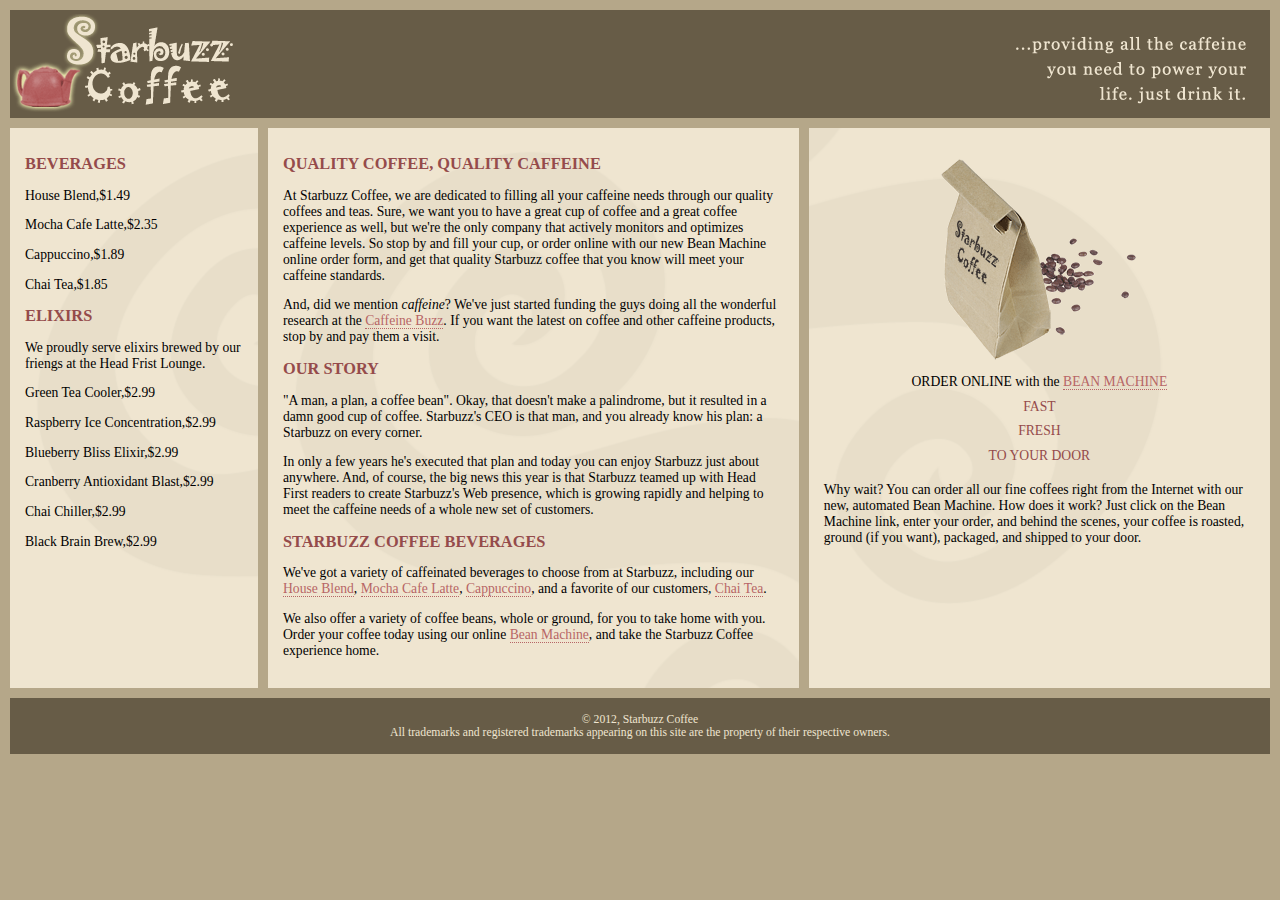
<file: csstable/index.html>
<!DOCTYPE html>
<html>
  <head>
    <meta charset="utf-8">
    <title>Starbuzz Coffee</title>
    <link rel="stylesheet" type="text/css" href="starbuzz.css">
  </head> 

  <body>
    <header class="top">
      <img id="headerLogo" src="images/headerLogo.gif" alt="Starbuzz Coffee logo image">
      <img id="headerSlogan" src="images/headerSlogan.gif" alt="Providing all the caffeine you need to power your life.">
    </header>
<div id="tablecontainer">
	<div id="tableRow">
    <section id="drinks">
    <h1>BEVERAGES</h1>
    <P>House Blend,$1.49</P>
    <p>Mocha Cafe Latte,$2.35</p>
    <p>Cappuccino,$1.89</p>
    <p>Chai Tea,$1.85</p>
    <h1>ELIXIRS</h1>
    <p>
    We proudly serve elixirs brewed by our friengs at the Head Frist Lounge.
    </p>
    <p>Green Tea Cooler,$2.99</p>
    <p>Raspberry Ice Concentration,$2.99</p>
    <p>Blueberry Bliss Elixir,$2.99</p>
	<p>Cranberry Antioxidant Blast,$2.99</p>
    <p>Chai Chiller,$2.99</p>
    <p>Black Brain Brew,$2.99</p>
    </section>
    <section id="main">
      <h1>QUALITY COFFEE, QUALITY CAFFEINE</h1>
      <p>
        At Starbuzz Coffee, we are dedicated to filling all your  caffeine needs through our 
        quality coffees and teas. Sure, we want you to have a great cup of coffee and a great 
        coffee experience as well, but we're the only company that actively monitors and 
        optimizes caffeine levels. So stop by and fill your cup, or order online with our new Bean 
        Machine online order form, and get that quality Starbuzz coffee that you know will meet 
        your caffeine standards.
      </p>
      <p>
        And, did we mention <em>caffeine</em>? We've just started funding the guys doing all 
        the wonderful research at the <a href="http://buzz.wickedlysmart.com"
        title="Read all about caffeine on the Buzz">Caffeine Buzz</a>.
        If you want the latest on coffee and other caffeine products, 
        stop by and pay them a visit.
      </p>
      <h1>OUR STORY</h1>
      <p>
        "A man, a plan, a coffee bean". Okay, that doesn't make a palindrome, but it resulted
        in a damn good cup of coffee.  Starbuzz's CEO is that man, and you already know his 
        plan: a Starbuzz on every corner.
      </p> 
      <p>In only a few years he's executed that plan and today 
        you can enjoy Starbuzz just about anywhere.  And, of course, the big news this year 
        is that Starbuzz teamed up with Head First readers to create Starbuzz's Web presence,  
        which is growing rapidly and helping to meet the caffeine needs of a whole new set of 
        customers.  
      </p>
      <h1>STARBUZZ COFFEE BEVERAGES</h1>
      <p>
        We've got a variety of caffeinated beverages to choose
        from at Starbuzz, including our 
        <a href="beverages.html#house" title="House Blend">House Blend</a>,
        <a href="beverages.html#mocha" title="Mocha Cafe Latte">Mocha Cafe Latte</a>, 
        <a href="beverages.html#cappuccino" title="Cappuccino">Cappuccino</a>,
        and a favorite of our customers, 
        <a href="beverages.html#chai" title="Chai Tea">Chai Tea</a>.
      </p>
      <p>
        We also offer a variety of coffee beans, whole or ground, for you to
        take home with you.  Order your coffee today using our online
        <a href="form.html">Bean Machine</a>, and take
        the Starbuzz Coffee experience home.
      </p>
    </section>

    <aside>
      <p class="beanheading">
        <img src="images/bag.gif" alt="Bean Machine bag">
        <br>
        ORDER ONLINE
        with the 
        <a href="form.html">BEAN MACHINE</a>
        <br>
        <span class="slogan">
            FAST <br>
            FRESH <br>
            TO YOUR DOOR <br>
        </span>
      </p>
      <p>
        Why wait?  You can order all our fine coffees right from the Internet with our new, 
        automated Bean Machine.  How does it work?  Just click on the Bean Machine link, 
        enter your order, and behind the scenes, your coffee is roasted, ground 
        (if you want), packaged, and shipped to your door.
      </p>
    </aside>
	</div>
</div>
    <footer>
      &copy; 2012, Starbuzz Coffee
      <br>
      All trademarks and registered trademarks appearing on 
      this site are the property of their respective owners.
    </footer>

  </body>
</html>
</file>
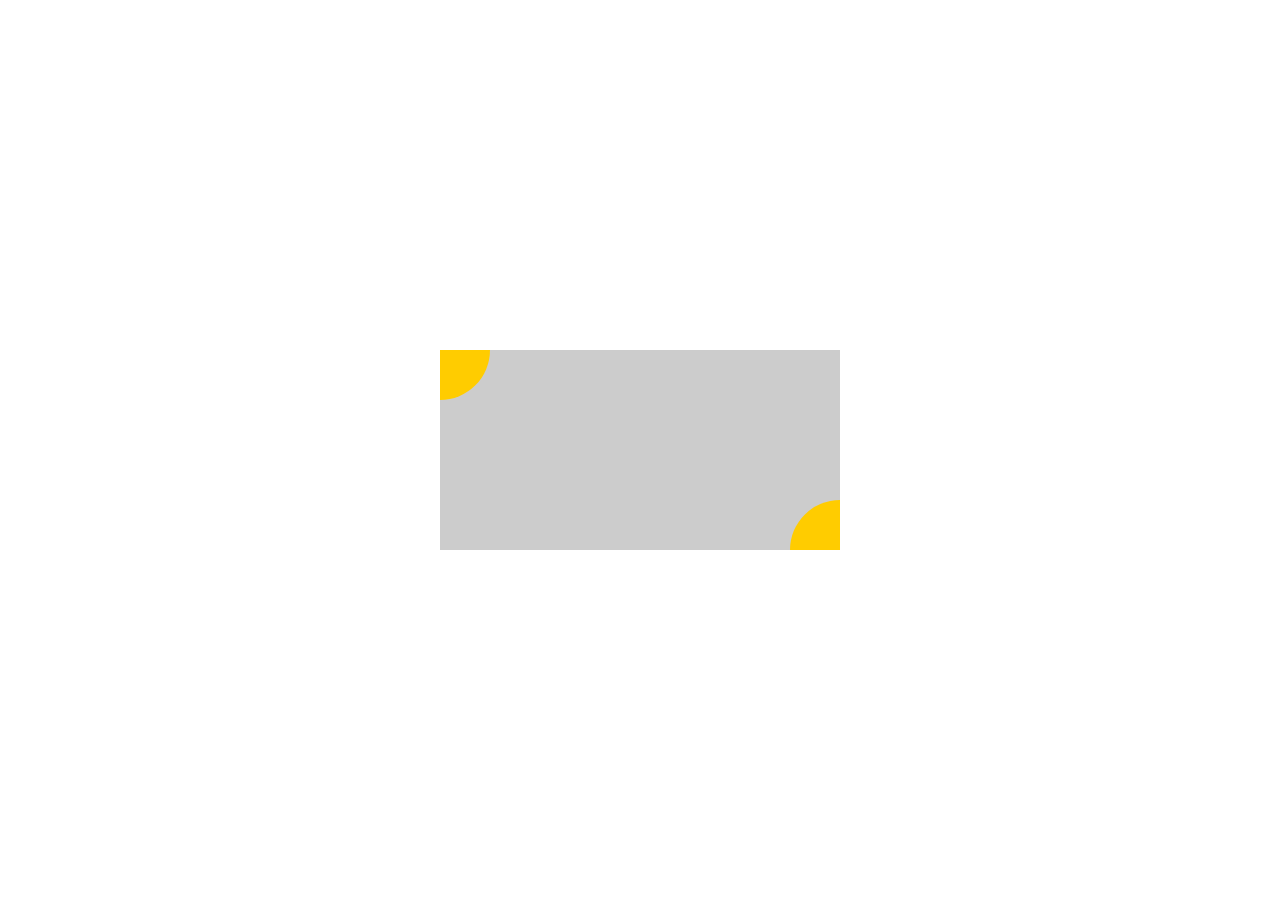
<file: mytask-4-1.html>
<!DOCTYPE html>
<html lang="en">
<head>
    <meta charset="UTF-8">
    <title>定位和居中问题</title>
    <link rel="stylesheet" href="mytask-4-1.css">
</head>
<body>
    <div class="main">
    <div class="left-top"></div>
    <div class="right-bottom"></div>
    </div>
</body>
</html>
</file>
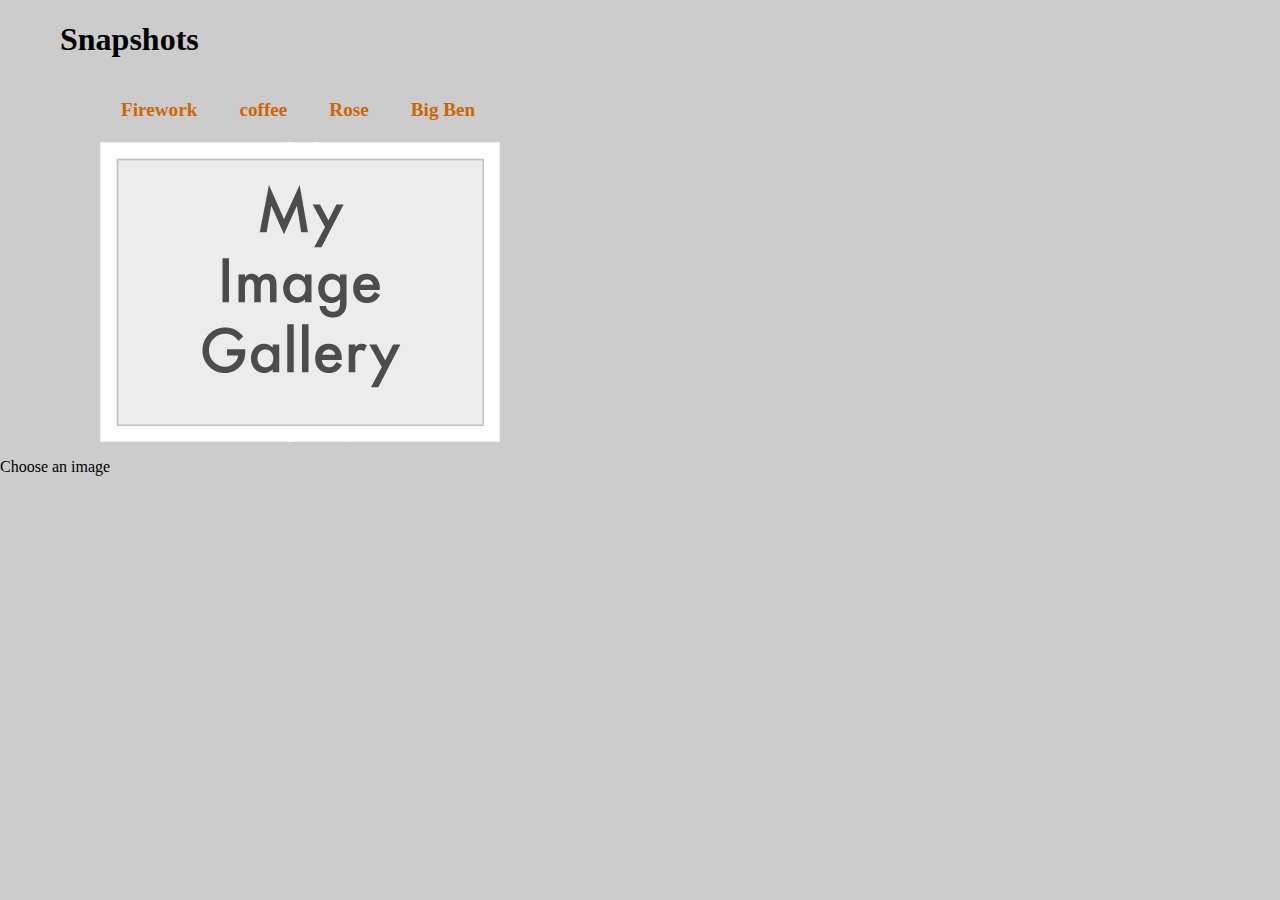
<file: chapter4/gallery.html>
<!DOCTYPE html>
<html lang="en">
<head>
    <meta charset="UTF-8">
    <title>Images Gallery</title>
    <link rel="stylesheet" href="gallery.css">
</head>
<body>
   <h1>Snapshots</h1>
    <ul>
        <li><a href="images/fireworks.jpg" onclick="showPic(this);return false;" title="A firewoks display">Firework</a></li>
        <li><a href="images/coffee.jpg" onclick="showPic(this);return false;" title="A cup of blank coffee">coffee</a></li>
        <li><a href="images/rose.jpg" onclick="showPic(this);return false;" title="A red rose">Rose</a></li>
        <li><a href="images/bigben.jpg" onclick="showPic(this);return false;" title="The famous clock">Big Ben</a></li>
    </ul>
    <img id="placeholder" src="images/placeholder.gif" alt="my image gallery">
    <p id="description">Choose an image</p>
<script tpye="text/javascript" src="scripts/showPic.js"></script>
</body>
</html>
</file>
<file: csstable/starbuzz.css>
body { 
  background-color: #b5a789;
  font-family:      Georgia, "Times New Roman", Times, serif;
  font-size:        small;
  margin:           0px;
}

header.top {
  background-color: #675c47;
  margin:           10px 10px 0px 10px;
  height:           108px;
}
header.top img#headerLogo{
 float:left;	
	}
header.top img#headerSlogan{
	float:right;	
		}
#tablecontainer{
	display:table;
	border-spacing:10px;	
	}
	#tableRow{
		display:table-row;	
		}
section#drinks{
	display:table-cell;
	width:20%;
	padding:          15px;
	background:       #efe5d0 url(images/background.gif) top left;
	font-size:        105%;
	vertical-align:top;	
	}
section#main, section#blog {
	display:table-cell;
  background:       #efe5d0 url(images/background.gif) top left;
  font-size:        105%;
  padding:          15px;
  vertical-align:top;
}

aside{
	display:table-cell;
  background:       #efe5d0 url(images/background.gif) bottom right;
  font-size:        105%;
  padding:          15px;
  vertical-align:top;
}

footer {
  background-color: #675c47;
  color:            #efe5d0;
  text-align:       center;
  padding:          15px;
  margin:           0px 10px 10px 10px;
  font-size:        90%;
}

h1 {
  font-size:        120%;
  color:            #954b4b;
}

.slogan { color: #954b4b; }

.beanheading {
  text-align:       center;
  line-height:      1.8em;
}

a:link {
  color:            #b76666;
  text-decoration:  none;
  border-bottom:    thin dotted #b76666;
}
a:visited {
  color:            #675c47;
  text-decoration:  none;
  border-bottom:    thin dotted #675c47;
}
 nav ul{
	 
	margin: 0px;
	list-style-type:none;
	padding:5px 0px 5px 0px; 
	 }
nav	ul li{
	display:inline;
	padding:5px 10px 5px 10px;	
		}
		nav ul li a:link,nav ul li a:visitde{
		color:#954b4b;
		border-bottom:none;
		font-weight:bold;	
			}
	nav ul li.selected{
		background-color:#c8b99c;	
		}
nav{
	background-color:#efe5d0;
	margin:10px 10px 0px 5px;	
	}
</file>
<file: mytask-4-1.css>
*{
	margin: 0;
	padding: 0;
}
.main {
	position: absolute;
	width: 400px;
	height: 200px;
	background-color: #ccc;
    top:50%;
    right:50%;
    margin-top: -100px;
    margin-right: -200px;
}
.left-top{
     width: 50px;
    height: 50px;
    border-radius: 0px 0px 50px 0px;
    background-color: #fc0;
}
.right-bottom{
    
    position:absolute;
    width:50px;
    height:50px;
    margin-left:350px;
    margin-top:100px;
    border-radius: 50px 0px 0px 0px;
    background:#fc0;
}
</file>
<file: chapter4/gallery.css>
body{
    margin:0px;
    background-color: #ccc;
}
h1{
    margin-left: 60px;
    background-color: transparent;
    font-weight: :bold;
}
ul{
    margin:40px;
}
li{
    padding:1px;
    float:left;
    list-style: none;
    margin-left: 40px;
    margin-bottom: 20px
}
a{
    color:#c60;
    background-color: transparent;
    font-size: 1.2em;
    font-weight: bold;
    text-decoration: none;
}
img{
    
    display:block;
    clear:both;
    margin-left: 100px
}
</file>
